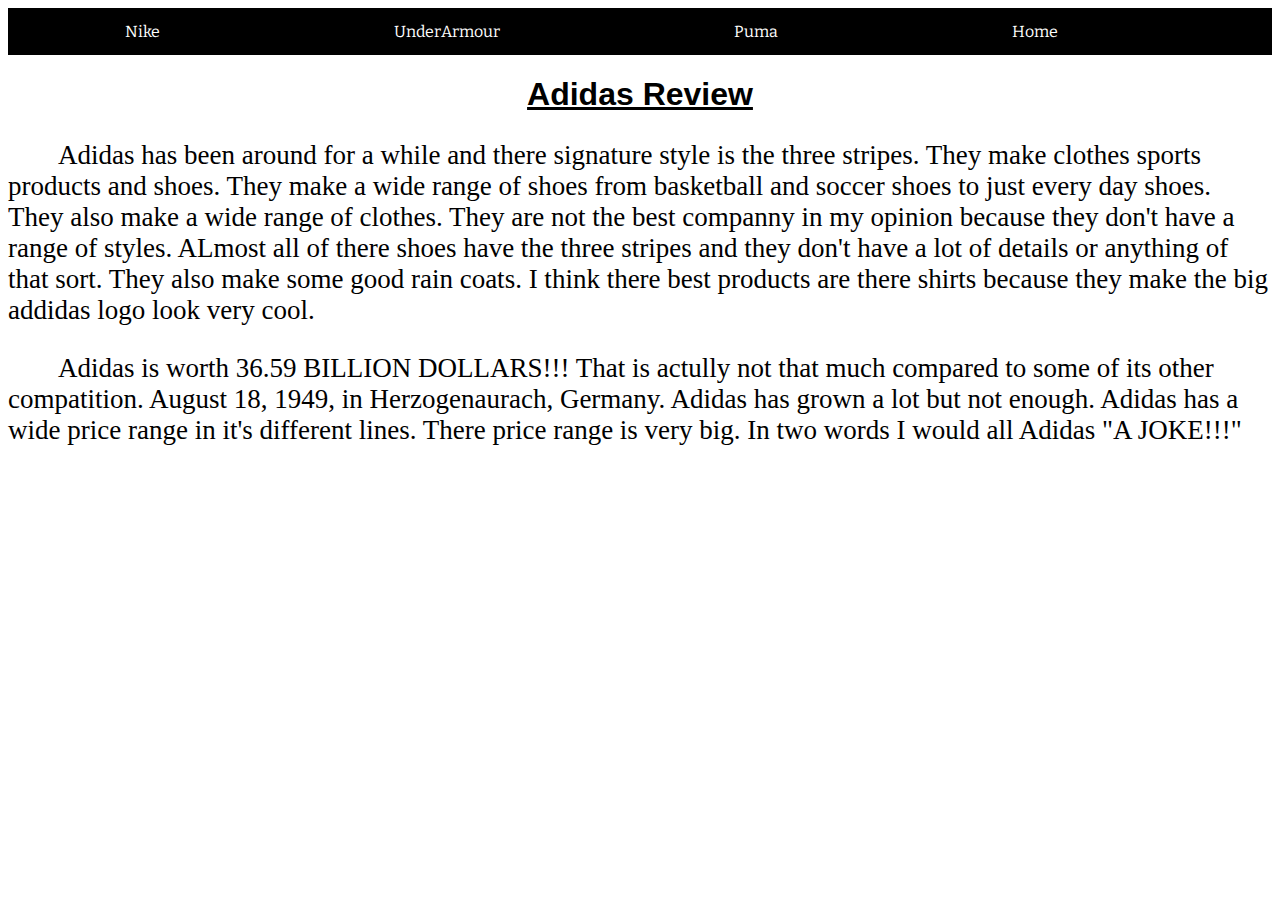
<file: Adidas.html>
<html>
<head><link rel="stylesheet" type="text/css" href="navBar.css"><link rel="stylesheet" type="text/css" href="Adidas.css"><link rel="stylesheet" type="text/css" href="animate.css"><link href="https://fonts.googleapis.com/css?family=Bitter" rel="stylesheet">
</head>
<body>
		<ul>
			<li><a href="NikeReview.html" target="_blank">Nike</a></li>
			<li><a href="UnderArmour.html" target="_blank">UnderArmour</a></li>
			<li><a href="Puma.html" target="_blank">Puma</a></li>
			<li><a href="index.html" target="_blank">Home</a></li>
		</ul>

		<h1><u><center>Adidas Review</center></u></h1>
		<p>    Adidas has been around for a while and there signature style is the three stripes.
		 They make clothes sports products and shoes. They make a wide range of shoes from 
		 basketball and soccer shoes to just every day shoes. They also make a wide range 
		 of clothes. They are not the best companny in my opinion because they don't have a range 
		 of styles. ALmost all of there shoes have the three stripes and they don't have a lot of details or anything of that sort. They also make some good rain coats. I think there best products are 
		 there shirts because they make the big addidas logo look very cool.</p>

		 	    <p>Adidas is worth 36.59 BILLION DOLLARS!!! That is actully not that much compared to some of its other compatition. August 18, 1949, in Herzogenaurach, Germany. Adidas has grown a lot but not enough. Adidas has a wide price range in it's different lines. There
		 	    price range is very big. In two words I would all Adidas "A JOKE!!!"</p>
		</body>
		</html>
</file>
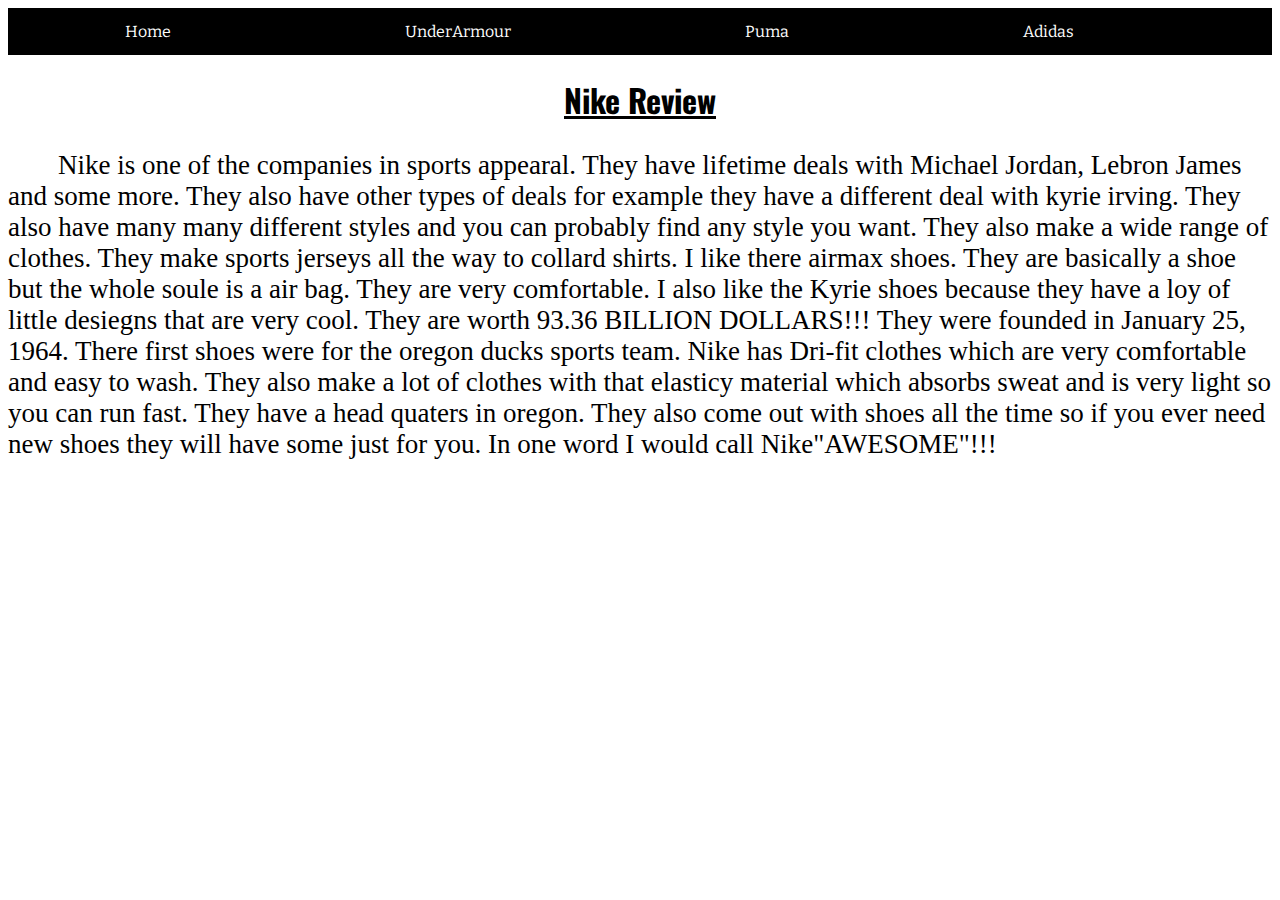
<file: NikeReview.html>
<html>
<head><link rel="stylesheet" type="text/css" href="navBar.css"><link rel="stylesheet" type="text/css" href="animate.css"><link href="https://fonts.googleapis.com/css?family=Oswald" rel="stylesheet">
<link rel="stylesheet" type="text/css" href="NikeReview.css"><link href="https://fonts.googleapis.com/css?family=Bitter" rel="stylesheet">
</head>
<body>
		<ul>
			<li><a href="index.html" target="_blank">Home</a></li>
			<li><a href="UnderArmour.html" target="_blank">UnderArmour</a></li>
			<li><a href="Puma.html" target="_blank">Puma</a></li>
			<li><a href="Adidas.html" target="_blank">Adidas</a></li>
		</ul>
		<h1><u><center>Nike Review</center></u></h1>
		<p>Nike is one of the companies in sports appearal. They have lifetime deals with Michael Jordan, Lebron James and some more. They also have other types of deals for example they have a different deal with kyrie irving. They also have many many different styles and you can probably find any style you want. They also make a wide range of clothes. They make sports jerseys all the way to collard shirts. I like there airmax shoes. They are basically a shoe but the whole soule is a air bag. They are very comfortable. I also like the Kyrie shoes because they have a loy of little desiegns that are very cool. They are worth 93.36 BILLION DOLLARS!!! They were founded in January 25, 1964. There first shoes were for the oregon ducks sports team. Nike has Dri-fit clothes which are very comfortable and easy to wash. They also make a lot of clothes with that elasticy material which absorbs sweat and is very light so you can run fast. They have a head quaters in oregon. They also come out with shoes all the time so if you ever need new shoes they will have some just for you. In one word I would call Nike"AWESOME"!!!</p>
		</body>
		</html>
</file>
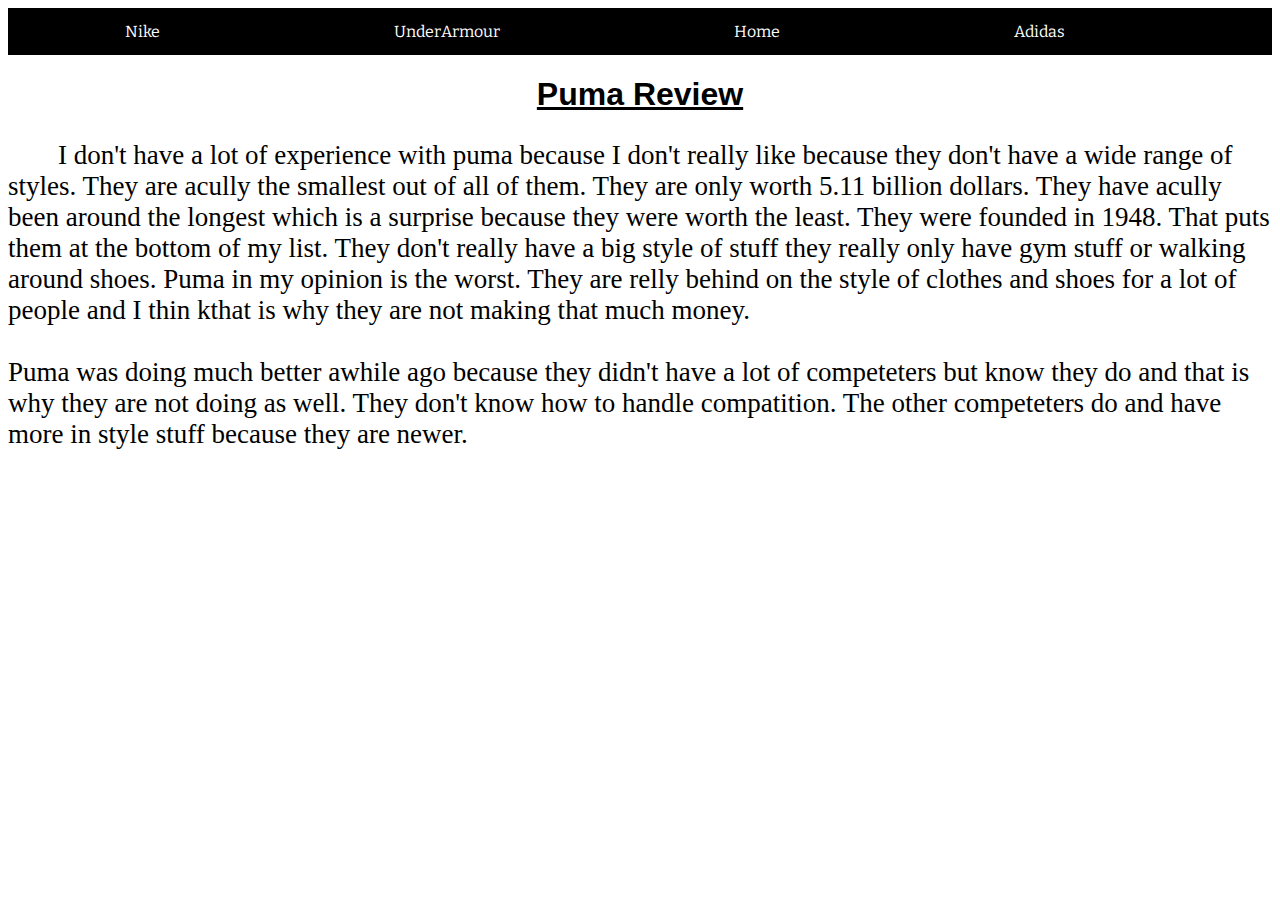
<file: Puma.html>
<html>
<head><link rel="stylesheet" type="text/css" href="navBar.css"><link rel="stylesheet" type="text/css" href="animate.css"><link rel="stylesheet" type="text/css" href="Puma.css"><link href="https://fonts.googleapis.com/css?family=Bitter" rel="stylesheet">
</head>
<body>
		<ul>
			<li><a href="NikeReview.html" target="_blank">Nike</a></li>
			<li><a href="UnderArmour.html" target="_blank">UnderArmour</a></li>
			<li><a href="index.html" target="_blank">Home</a></li>
			<li><a href="Adidas.html" target="_blank">Adidas</a></li>
		</ul>

		<h1><u><center>Puma Review</center></u></h1>
		<p>I don't have a lot of experience with puma because I don't really like because they don't have a wide range of styles. They are acully the smallest out of all of them. They are only worth 5.11 billion dollars. They have acully been around the longest which is a surprise because they were worth the least. They were founded in 1948. That puts them at the bottom of my list. They don't really have a big style of stuff they really only have gym stuff or walking around shoes. Puma in my opinion is the worst. They are relly behind on the style of clothes and shoes for a lot of people and I thin kthat is why they are not making that much money.<br><br> Puma was doing much better awhile ago because they didn't have a lot of competeters but know they do and that is why they are not doing as well. They don't know how to handle compatition. The other competeters do and have more in style stuff because they are newer.</p>
		</body>
		</html>
</file>
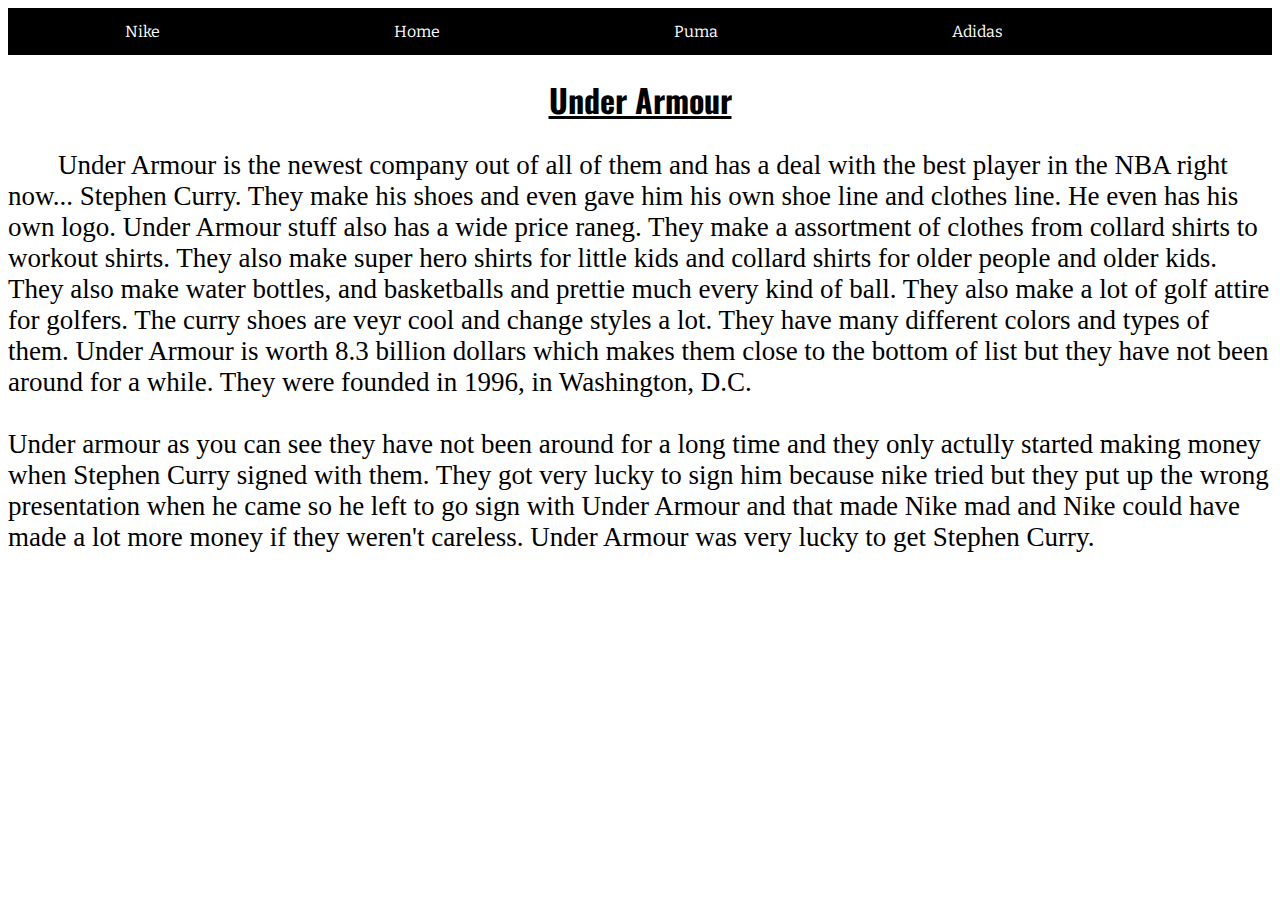
<file: UnderArmour.html>
<html>
<head><link rel="stylesheet" type="text/css" href="navBar.css"><link rel="stylesheet" type="text/css" href="animate.css"><link href="https://fonts.googleapis.com/css?family=Oswald" rel="stylesheet">
<link rel="stylesheet" type="text/css" href="UnderArmour.css"><link href="https://fonts.googleapis.com/css?family=Bitter" rel="stylesheet">
</head>
<body>
		<ul>
			<li><a href="NikeReview.html" target="_blank">Nike</a></li>
			<li><a href="index.html" target="_blank">Home</a></li>
			<li><a href="Puma.html" target="_blank">Puma</a></li>
			<li><a href="Adidas.html" target="_blank">Adidas</a></li>
		</ul>
		<h1><u><center>Under Armour</center></u></h1>
		<p>Under Armour is the newest company out of all of them and has a deal with the best player in the NBA right now... Stephen Curry. They make his shoes and even gave him his own shoe line and clothes line. He even has his own logo. Under Armour stuff also has a wide price raneg. They make a assortment of clothes from collard shirts to workout shirts. They also make super hero shirts for little kids and collard shirts for older people and older kids. They also make water bottles, and basketballs and prettie much every kind of ball. They also make a lot of golf attire for golfers. The curry shoes are veyr cool and change styles a lot. They have many different colors and types of them. Under Armour is worth 8.3 billion dollars which makes them close to the bottom of list but they have not been around for a while. They were founded in 1996, in Washington, D.C. 
		<br><br>Under armour as you can see they have not been around for a long time and they only actully started making money when Stephen Curry signed with them. They got very lucky to sign him because nike tried but they put up the wrong presentation when he came so he left to go sign with Under Armour and that made Nike mad and Nike could have made a lot more money if they weren't careless. Under Armour was very lucky to get Stephen Curry.</p>
		</body>
		</html>
</file>
<file: navBar.css>
a{
	
	text-decoration:none;

}
ul{
	list-style-type: none;
	margin:0;
	padding:0;
	overflow:hidden;
	background-color:black;
	font-family: 'Bitter', serif;

	
}
li a{
	display:block;
	color:white;
	padding:14px 117px;
}
li{
	float:left;
}
li a:hover{
	background-color:#6A7395;
	-webkit-animation: rubberBand 1s;
	animation:rubberBand 1s;

	

}
img{
	height:50%;
	width:50%;
	float:left;
}
</file>
<file: Adidas.css>
}
ul{
	list-style-type: none;
	margin:0;
	padding:0;
	overflow:hidden;
	background-color:black;
	font-family: 'Bitter', serif;

	
}
li a{
	display:block;
	color:white;
	padding:14px 117px;
}
li{
	float:left;
}
li a:hover{
	background-color:#6A7395;
	-webkit-animation: rubberBand 1s;
	animation:rubberBand 1s;

	

}
p{
	font-size:27px;
	text-indent: 50px;

}
h1{
	font-family: 'Oswald', sans-serif;
}
br{
	text-indent: 50px;
}
</file>
<file: NikeReview.css>
}
ul{
	list-style-type: none;
	margin:0;
	padding:0;
	overflow:hidden;
	background-color:black;
	font-family: 'Bitter', serif;

	
}
li a{
	display:block;
	color:white;
	padding:14px 117px;
}
li{
	float:left;
}
li a:hover{
	background-color:#6A7395;
	-webkit-animation: rubberBand 1s;
	animation:rubberBand 1s;

	

}
p{
	font-size:27px;
	text-indent: 50px;
	text-indent: 50px;
}
h1{
	font-family: 'Oswald', sans-serif;
}
br{
	text-indent: 50px;
}
</file>
<file: Puma.css>
}
ul{
	list-style-type: none;
	margin:0;
	padding:0;
	overflow:hidden;
	background-color:black;
	font-family: 'Bitter', serif;

	
}
li a{
	display:block;
	color:white;
	padding:14px 117px;
}
li{
	float:left;
}
li a:hover{
	background-color:#6A7395;
	-webkit-animation: rubberBand 1s;
	animation:rubberBand 1s;

	

}
p{
	font-size:27px;
	text-indent: 50px;

}
h1{
	font-family: 'Oswald', sans-serif;
}
br{
	text-indent: 50px;

}
</file>
<file: UnderArmour.css>
}
ul{
	list-style-type: none;
	margin:0;
	padding:0;
	overflow:hidden;
	background-color:black;
	font-family: 'Bitter', serif;

	
}
li a{
	display:block;
	color:white;
	padding:14px 117px;
}
li{
	float:left;
}
li a:hover{
	background-color:#6A7395;
	-webkit-animation: rubberBand 1s;
	animation:rubberBand 1s;

	

}
p{
	font-size:27px;
	text-indent: 50px;
}
h1{
	font-family: 'Oswald', sans-serif;
}
br{
	text-indent: 50px;
}
</file>
